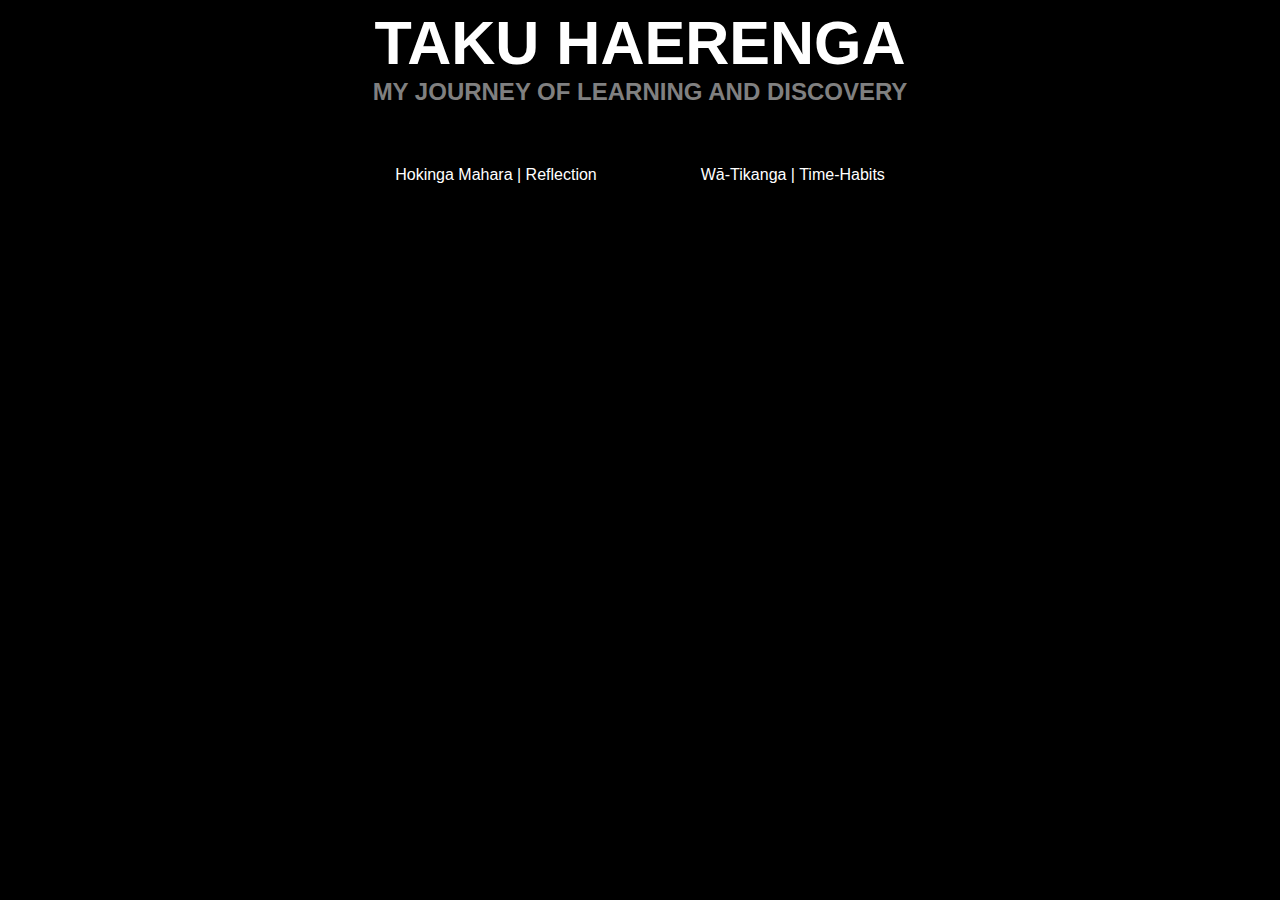
<file: images/index.html>
<!DOCTYPE html>
<html>
  <head>
    <title>Taku Rangitaki | My Blog </title>
    <meta charset="UTF-8">
    <meta name="viewport" content="width=device-width, initial-scale=1">
    <link rel="stylesheet" type="text/css" href="styles/main.css">
  </head>
  <body>
    <div>
      <h1>TAKU HAERENGA</h1>
      <h2>MY JOURNEY OF LEARNING AND DISCOVERY</h2>
    </div>
    <div>
      <p>  
        <a href="http://joseph-code-EDA.github.io/blog/c1-reflection-blog.html">Hokinga Mahara | Reflection</a>
        <a href="http://joseph-code-EDA.github.io/blog/c1-time-and-habits-blog.html">Wā-Tikanga | Time-Habits</a>
      </p>
    </div>
  </body>
</html>
</file>
<file: images/styles/main.css>
body {
  background-color: #000000;
}

h1 {
  font-family:impact,sans-serif;
  font-size: 61px;
  color: #ffffff;
  text-align: center;
  padding: 0;
  margin: 0;
}

h2 {
  color: gray;
  font-family: helvetica;
  text-align: center;
  padding: 0 0 40px 0;
  margin: 0 0 20px;
}

h3 {
  color: gray;
  font-family: Arial;
  padding-bottom: 0;
}

p {
  text-align: center;
}

a:hover {
  background-color: #ff0000;
}
a {
  color: #ffffff;
  font-family: arial; 
  margin: 0 40px;
  padding: 10px;
  display: inline;
  text-align: center;
  text-decoration: none; 
}
</file>
